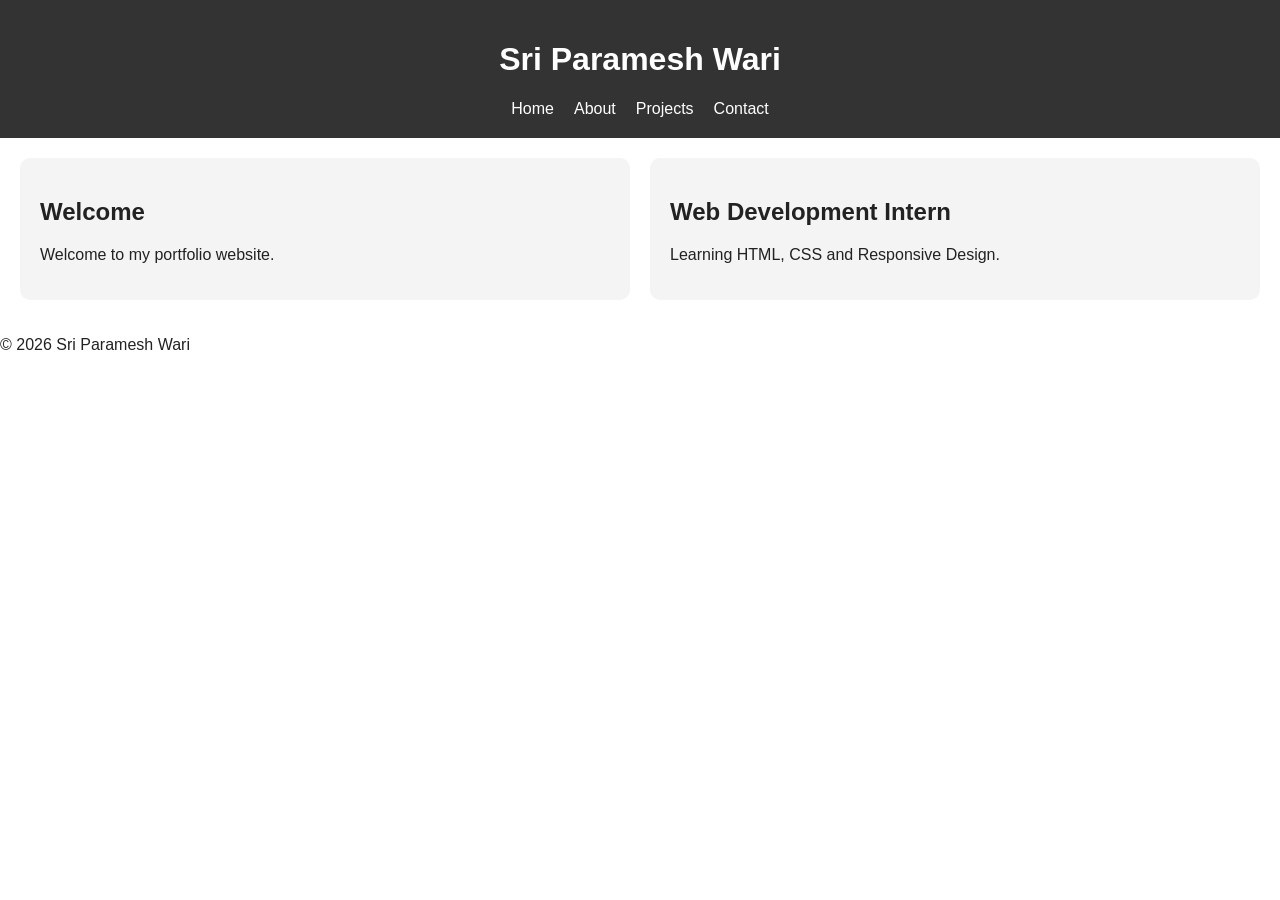
<file: index.html>
<!DOCTYPE html>
<html lang="en">
<head>
<meta charset="UTF-8">
<meta name="viewport" content="width=device-width, initial-scale=1.0">
<title>Home</title>
<link rel="stylesheet" href="style.css">
</head>
<body>

<header>
<h1>Sri Paramesh Wari</h1>
<nav>
<a href="index.html">Home</a>
<a href="about.html">About</a>
<a href="projects.html">Projects</a>
<a href="contact.html">Contact</a>
</nav>
</header>

<main class="grid-container">
<section class="card">
<h2>Welcome</h2>
<p>Welcome to my portfolio website.</p>
</section>

<section class="card">
<h2>Web Development Intern</h2>
<p>Learning HTML, CSS and Responsive Design.</p>
</section>
</main>

<footer>
<p>© 2026 Sri Paramesh Wari</p>
</footer>

</body>
</html>
</file>
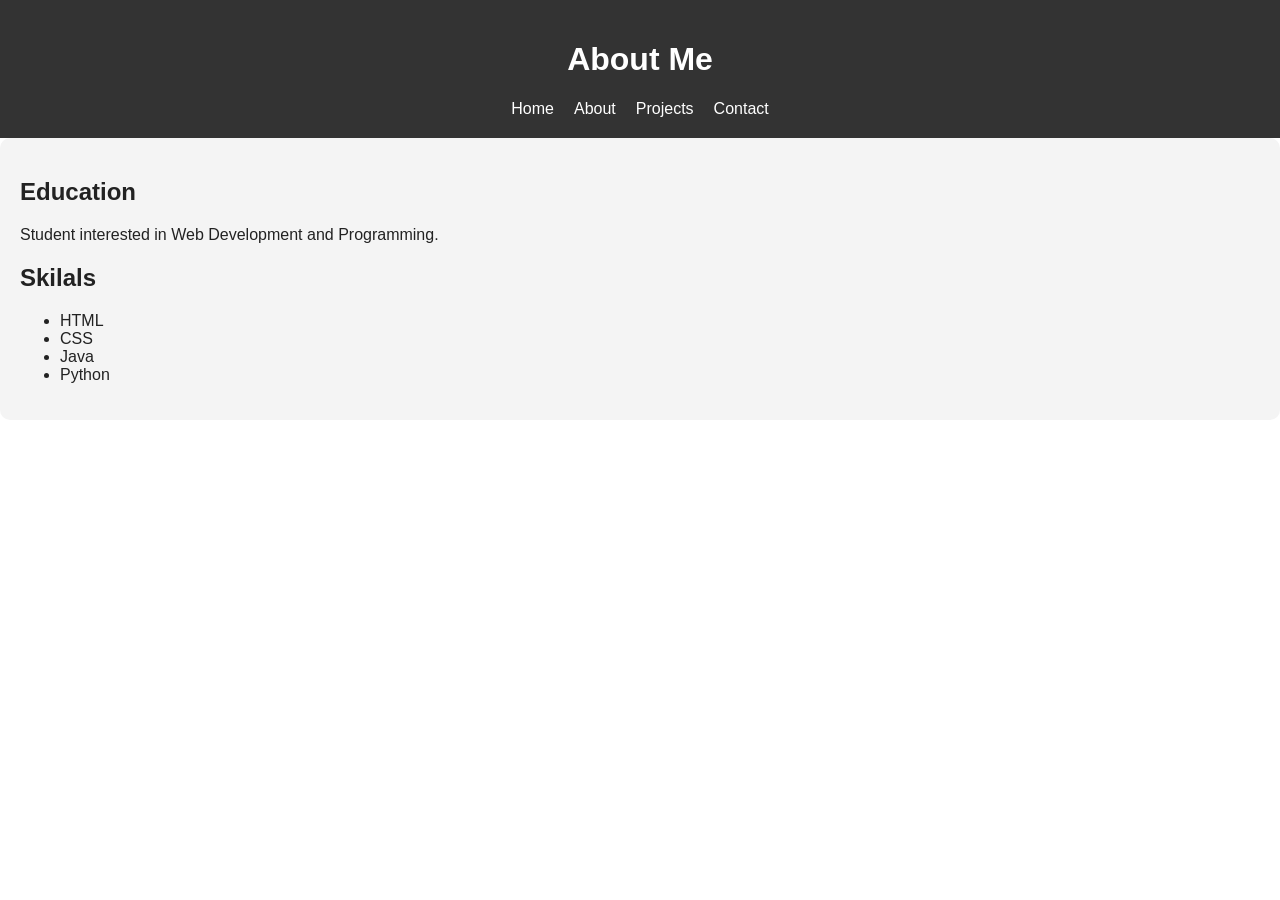
<file: about.html>
<!DOCTYPE html>
<html lang="en">
<head>
<meta charset="UTF-8">
<meta name="viewport" content="width=device-width, initial-scale=1.0">
<title>About</title>
<link rel="stylesheet" href="style.css">
</head>
<body>

<header>
<h1>About Me</h1>

<nav>
<a href="index.html">Home</a>
<a href="about.html">About</a>
<a href="projects.html">Projects</a>
<a href="contact.html">Contact</a>
</nav>
</header>

<section class="card">
<h2>Education</h2>
<p>Student interested in Web Development and Programming.</p>

<h2>Skilals</h2>
<ul>
<li>HTML</li>
<li>CSS</li>
<li>Java</li>
<li>Python</li>
</ul>
</section>

</body>
</html>
</file>
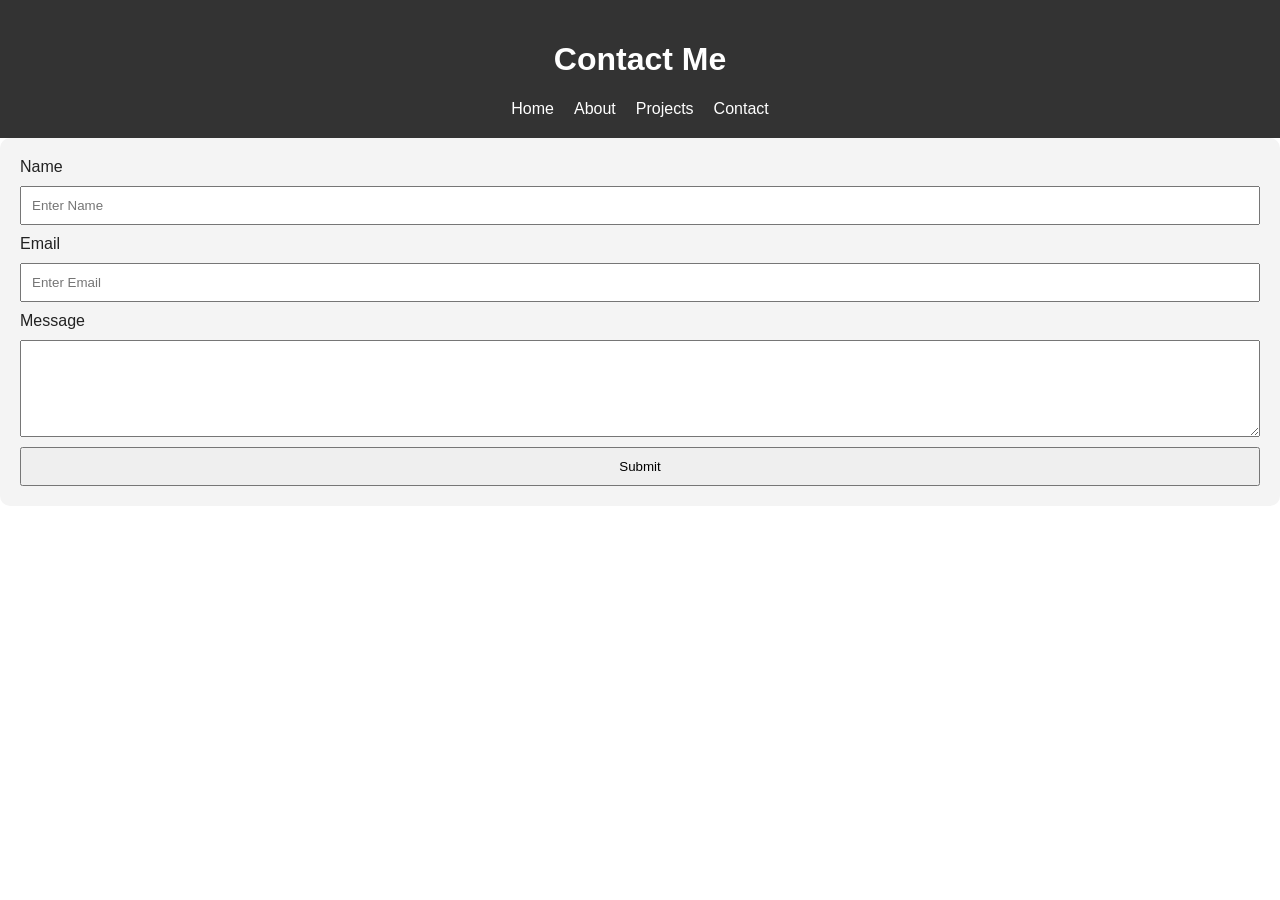
<file: contact.html>
<!DOCTYPE html>
<html lang="en">
<head>
<meta charset="UTF-8">
<meta name="viewport" content="width=device-width, initial-scale=1.0">
<title>Contact</title>
<link rel="stylesheet" href="style.css">
</head>
<body>

<header>
<h1>Contact Me</h1>

<nav>
<a href="index.html">Home</a>
<a href="about.html">About</a>
<a href="projects.html">Projects</a>
<a href="contact.html">Contact</a>
</nav>
</header>

<section class="card">

<form>

<label>Name</label>
<input type="text" placeholder="Enter Name">

<label>Email</label>
<input type="email" placeholder="Enter Email">

<label>Message</label>
<textarea rows="5"></textarea>

<button type="submit">Submit</button>

</form>

</section>

</body>
</html>
</file>
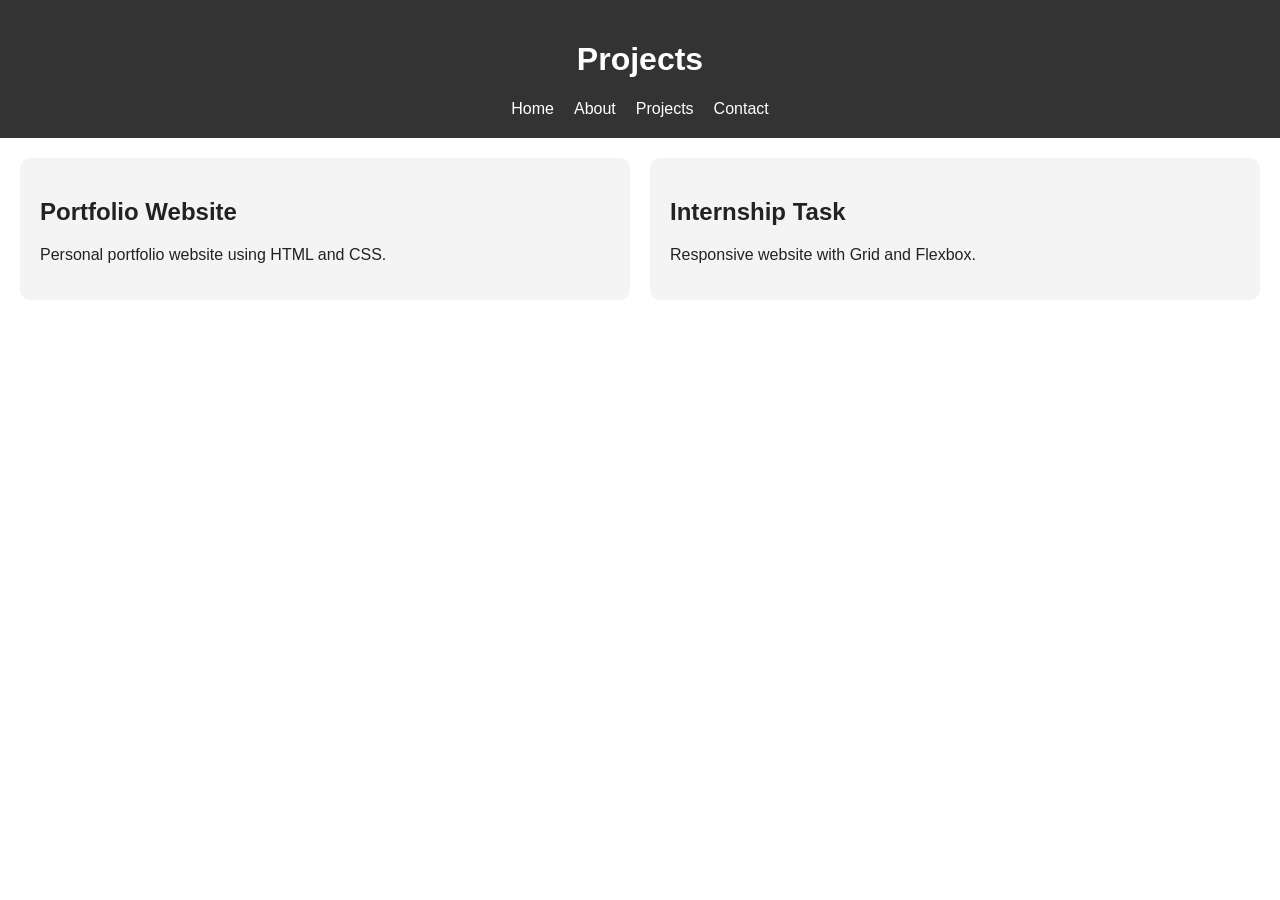
<file: projects.html>
<!DOCTYPE html>
<html lang="en">
<head>
<meta charset="UTF-8">
<meta name="viewport" content="width=device-width, initial-scale=1.0">
<title>Projects</title>
<link rel="stylesheet" href="style.css">
</head>
<body>

<header>
<h1>Projects</h1>

<nav>
<a href="index.html">Home</a>
<a href="about.html">About</a>
<a href="projects.html">Projects</a>
<a href="contact.html">Contact</a>
</nav>
</header>

<div class="grid-container">

<div class="card">
<h2>Portfolio Website</h2>
<p>Personal portfolio website using HTML and CSS.</p>
</div>

<div class="card">
<h2>Internship Task</h2>
<p>Responsive website with Grid and Flexbox.</p>
</div>

</div>

</body>
</html>
</file>
<file: style.css>
:root{
--bg-color:#ffffff;
--text-color:#222222;
--card-color:#f4f4f4;
}

body{
margin:0;
font-family:Arial,sans-serif;
background:var(--bg-color);
color:var(--text-color);
}

header{
background:#333;
color:white;
padding:20px;
text-align:center;
}

nav{
display:flex;
justify-content:center;
gap:20px;
flex-wrap:wrap;
}

nav a{
color:white;
text-decoration:none;
}

.grid-container{
display:grid;
grid-template-columns:repeat(auto-fit,minmax(250px,1fr));
gap:20px;
padding:20px;
}

.card{
background:var(--card-color);
padding:20px;
border-radius:10px;
}

form{
display:flex;
flex-direction:column;
gap:10px;
}

input,
textarea{
padding:10px;
}

button{
padding:10px;
cursor:pointer;
}

@media (max-width:768px){
header{
font-size:14px;
}
}

.dark-mode{
--bg-color:#121212;
--text-color:#ffffff;
--card-color:#1e1e1e;
}
</file>
